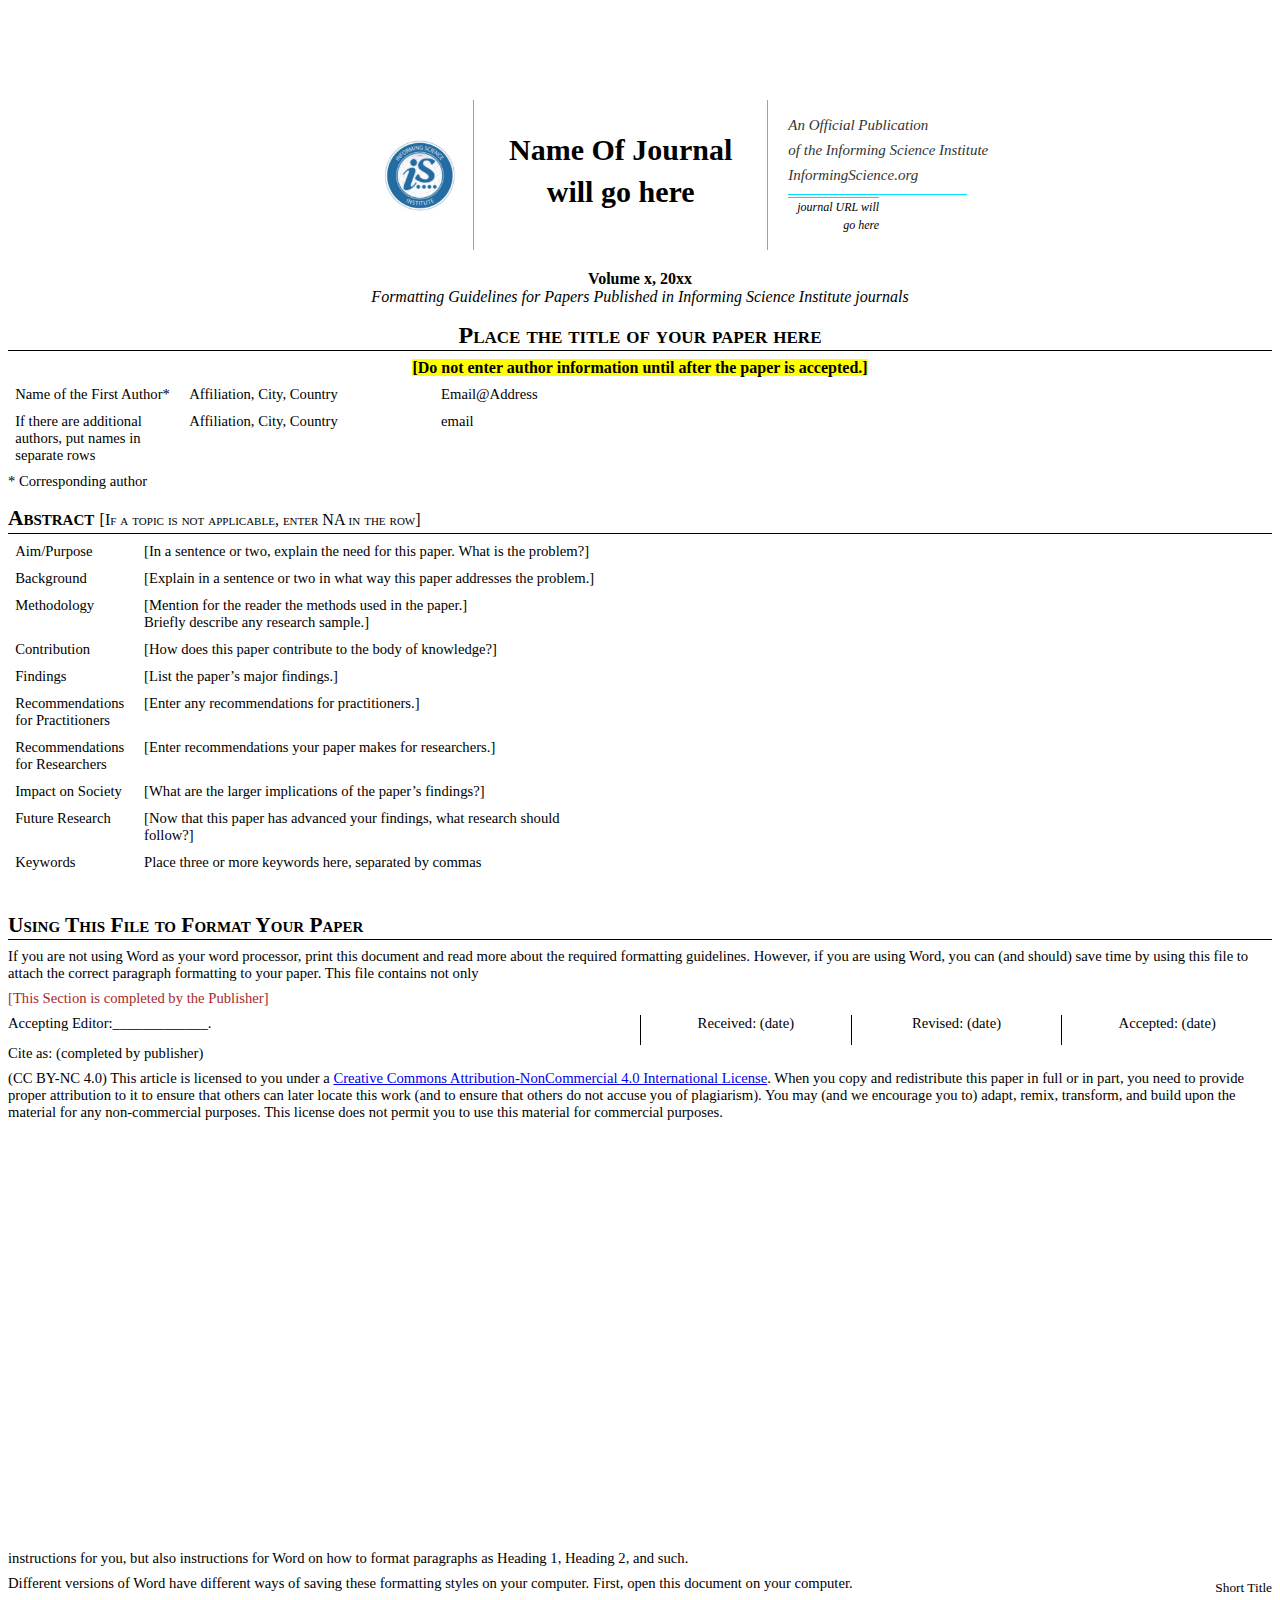
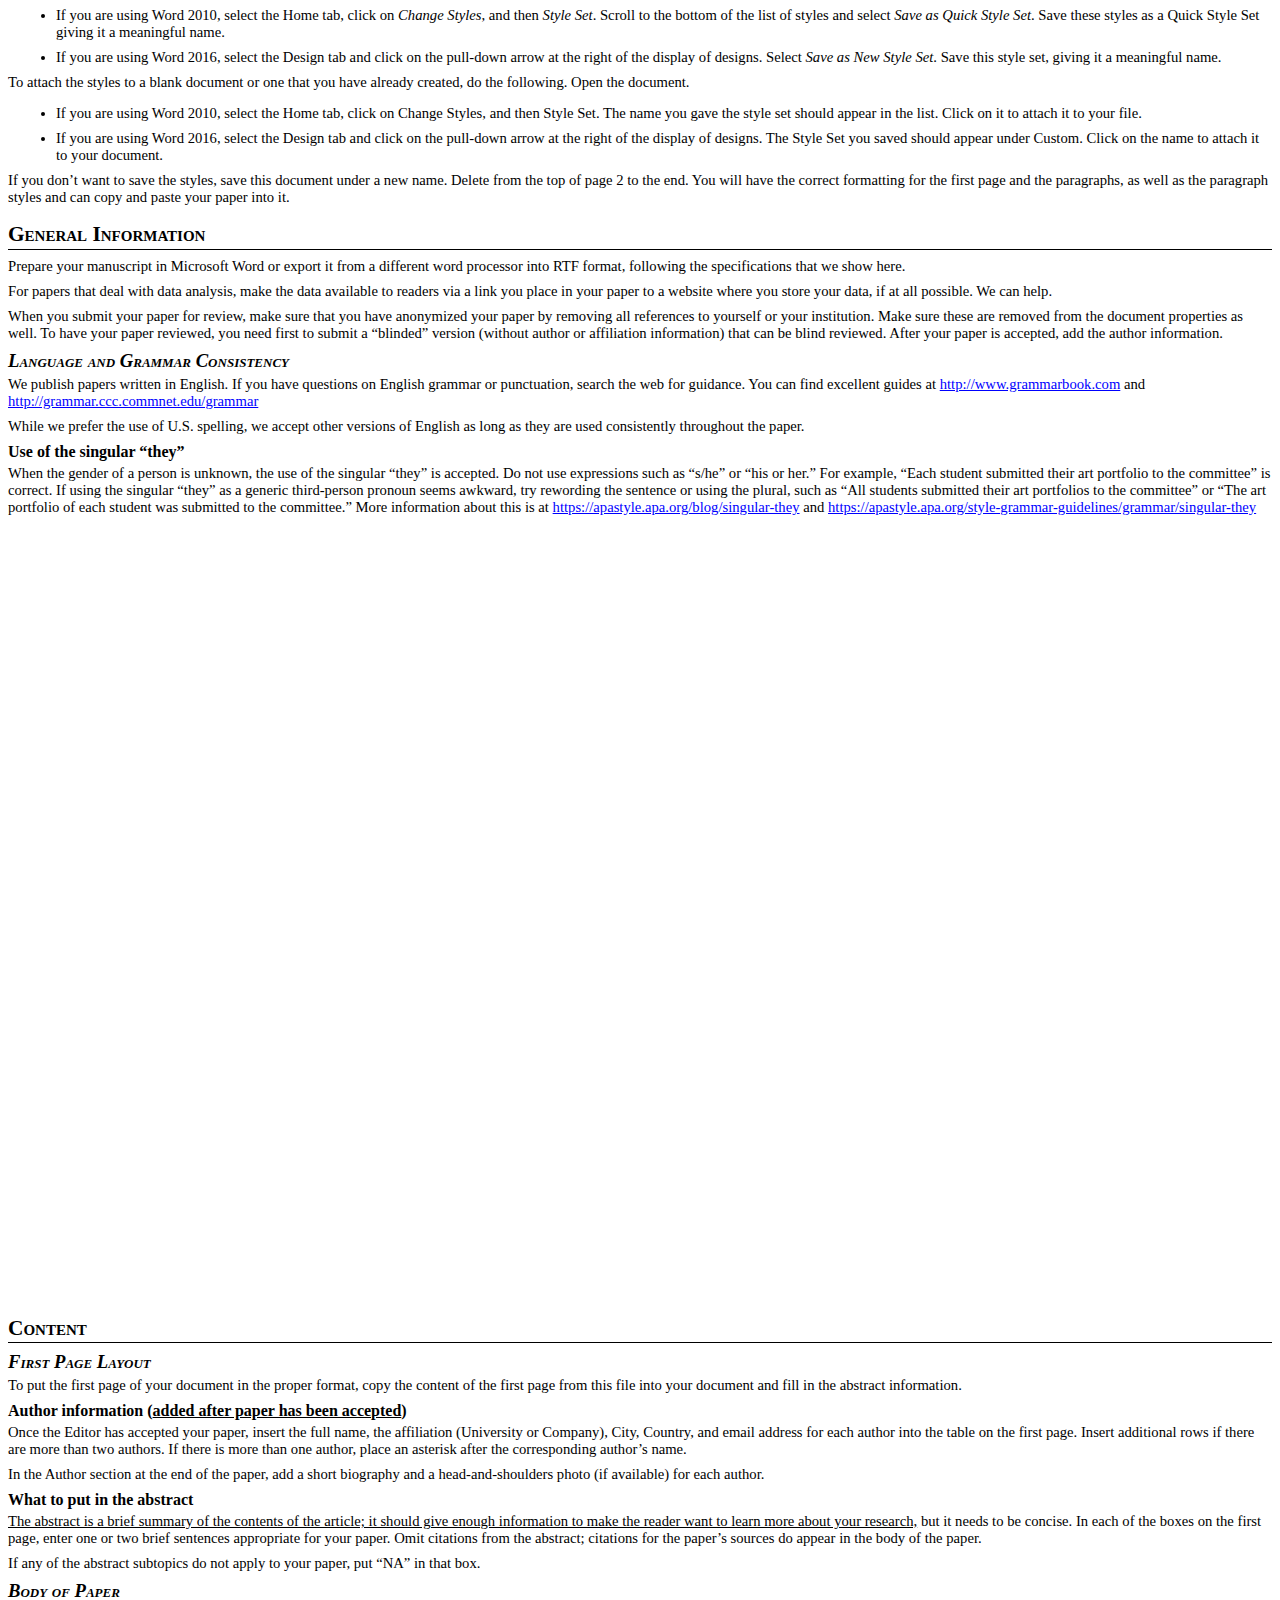
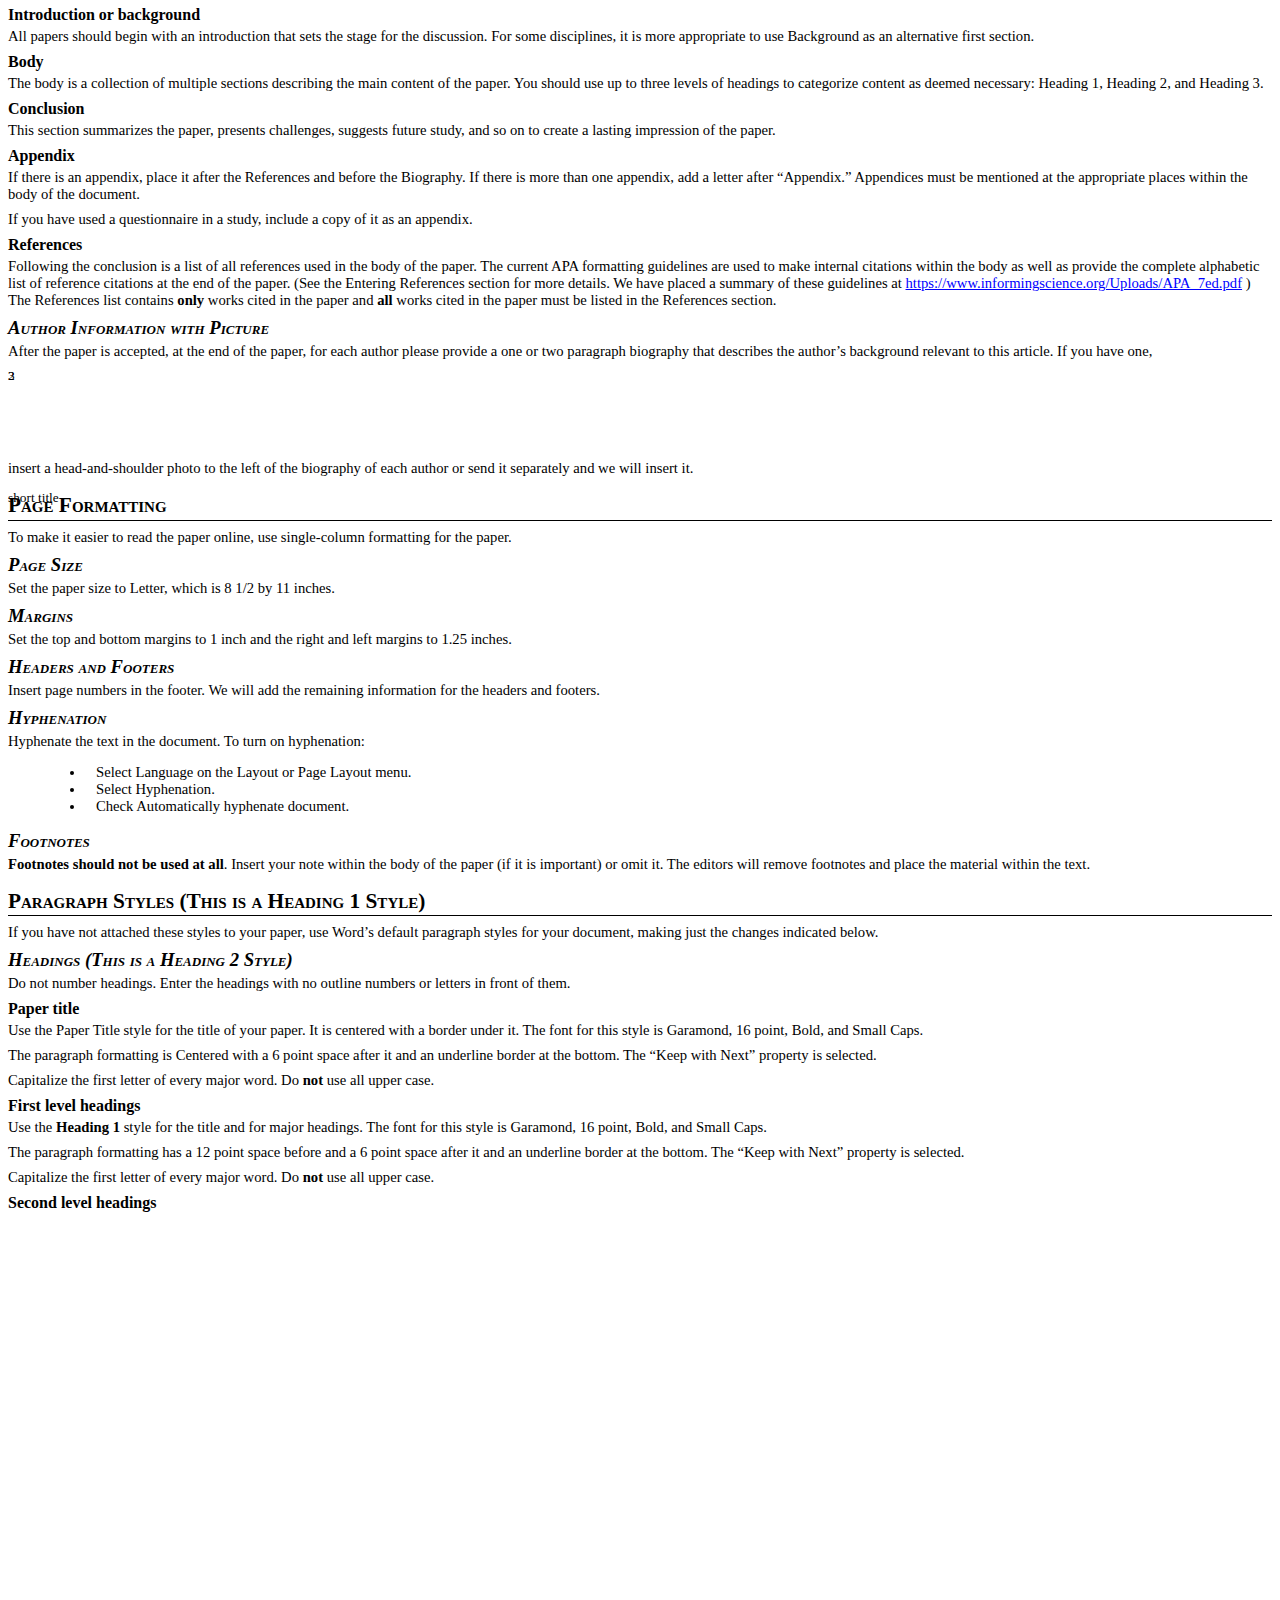
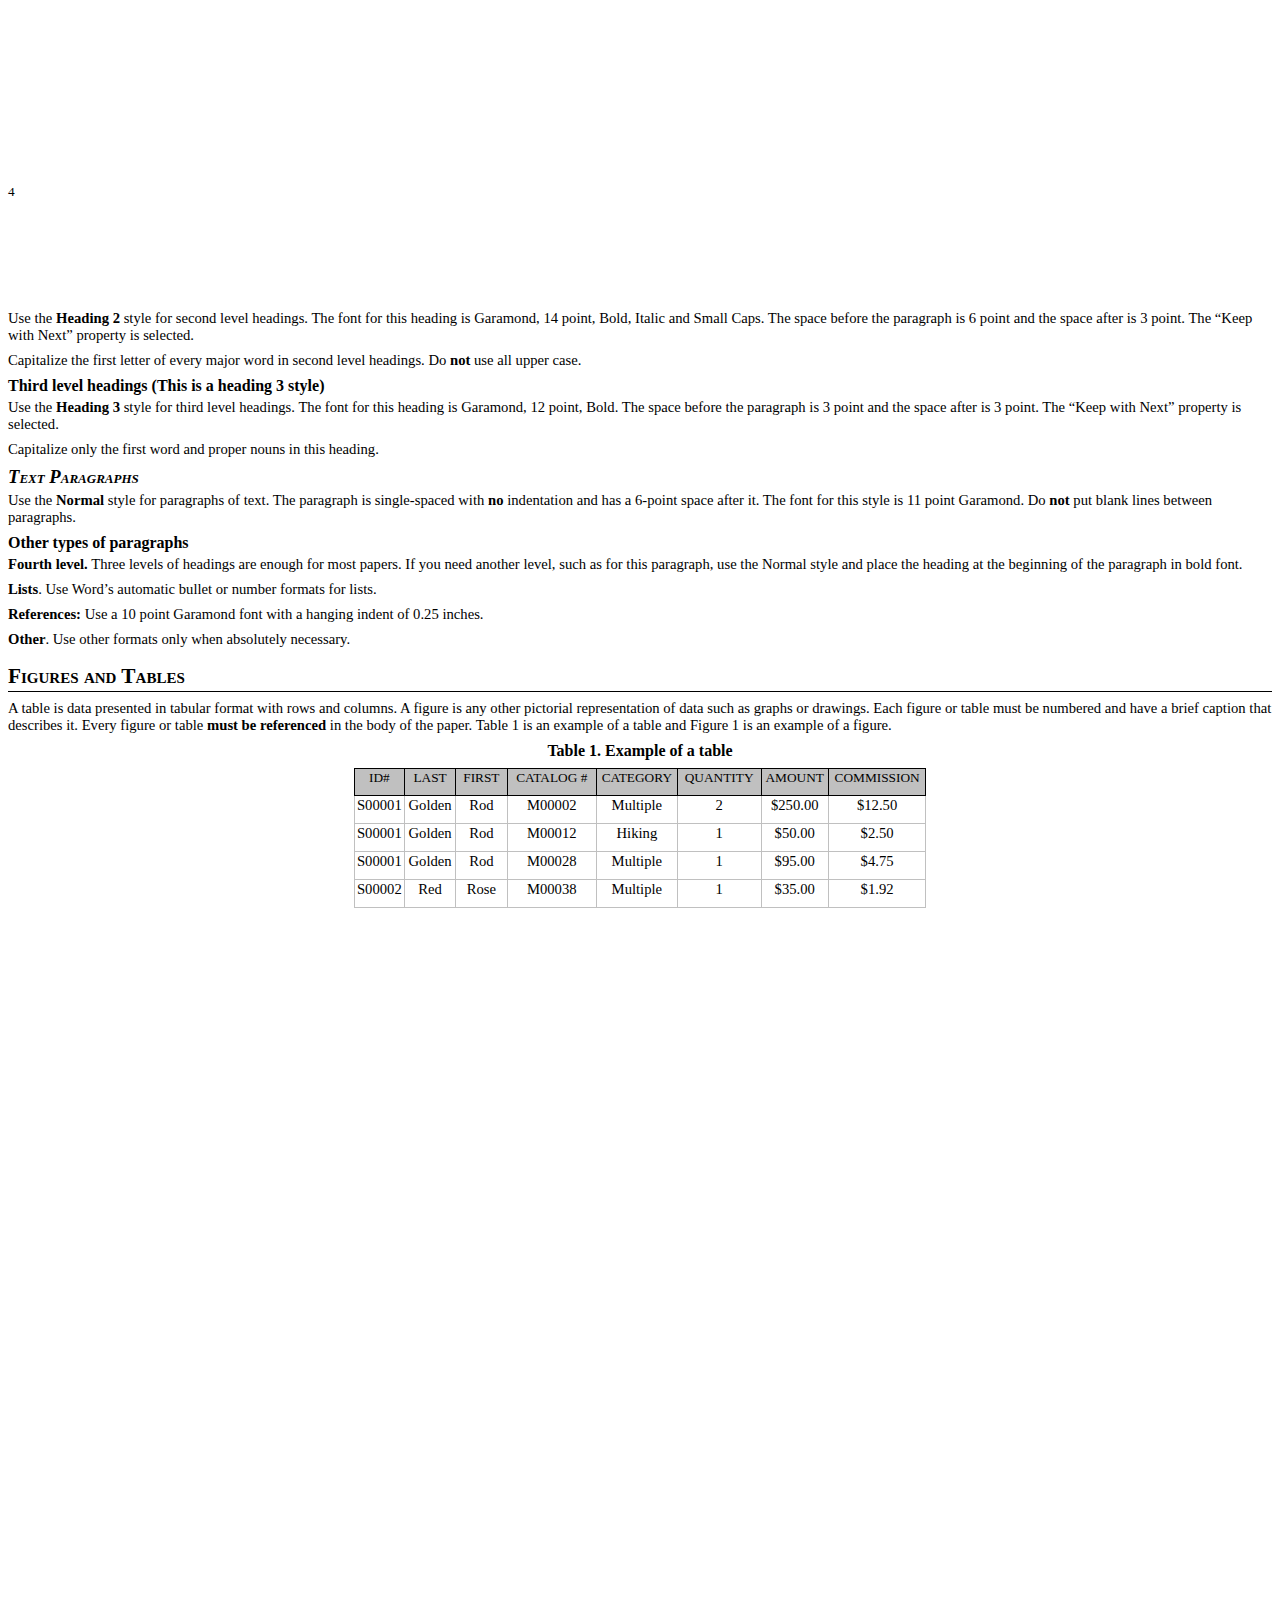
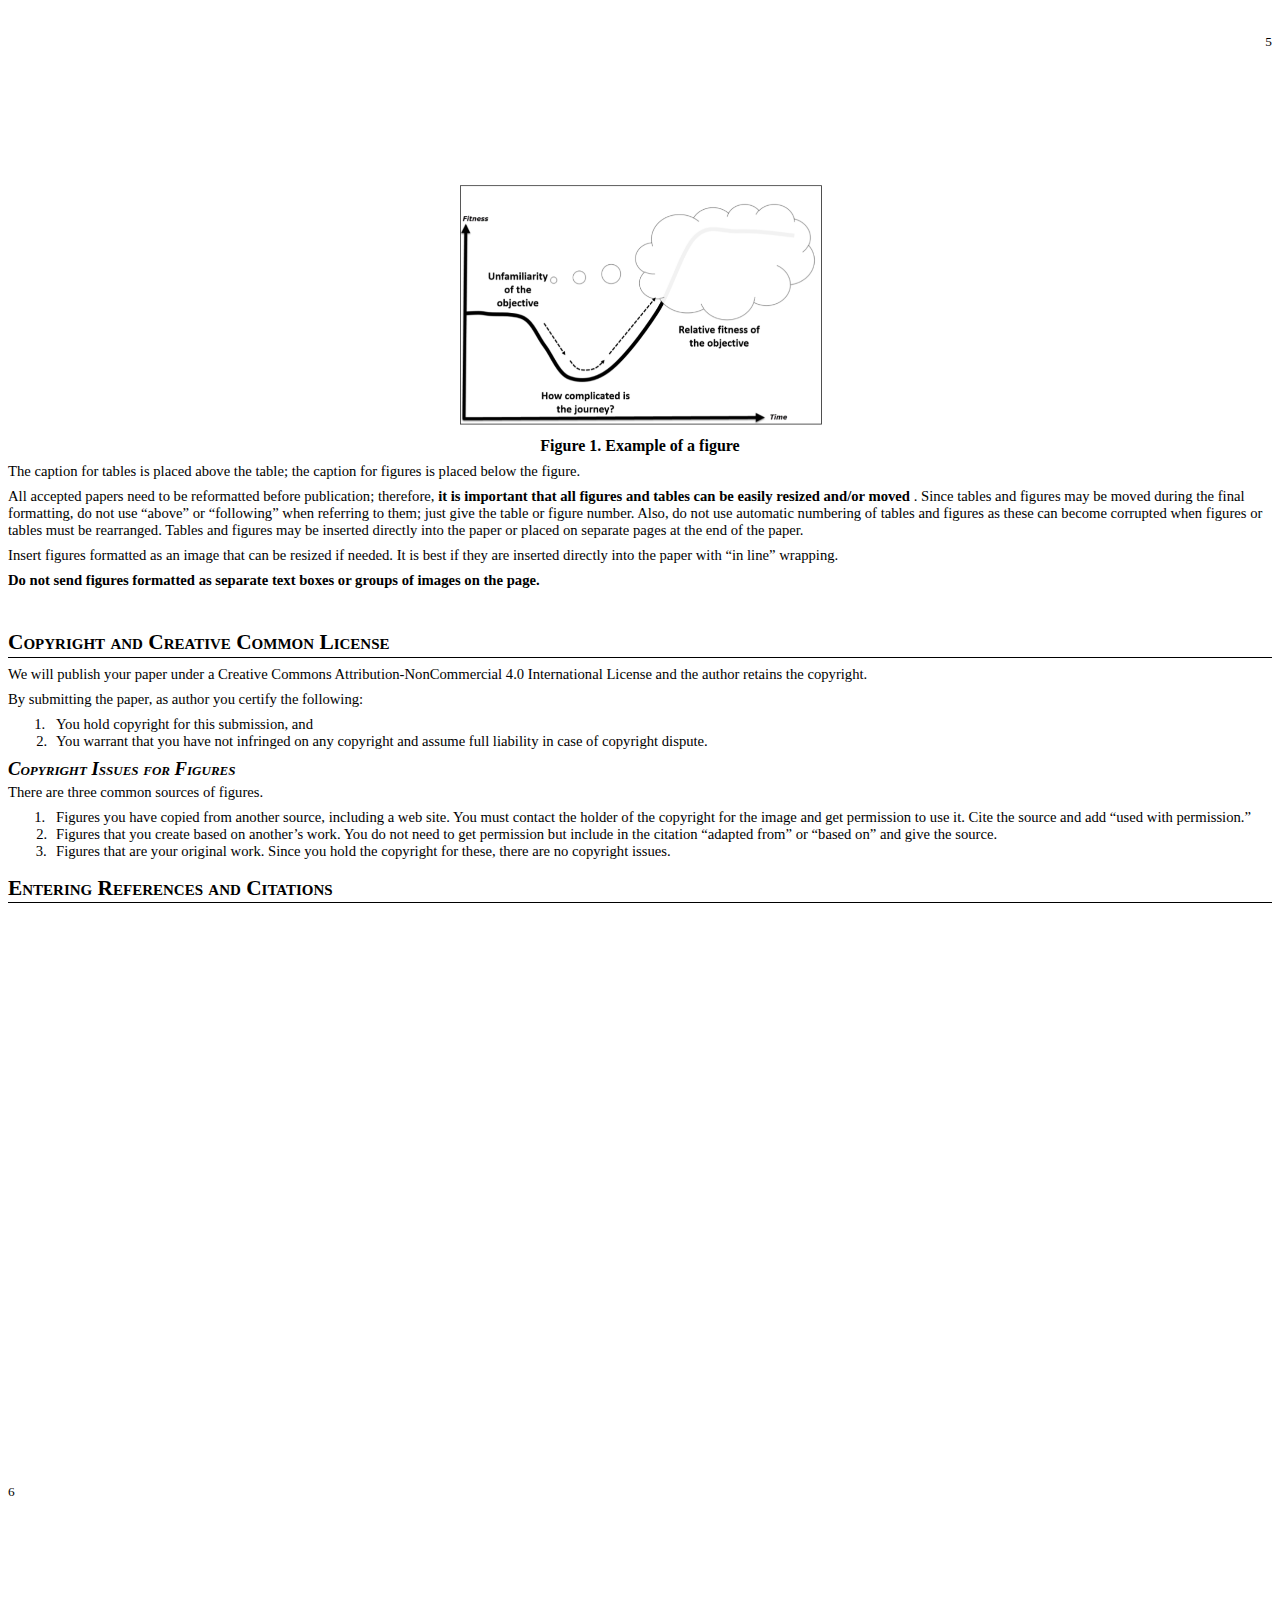
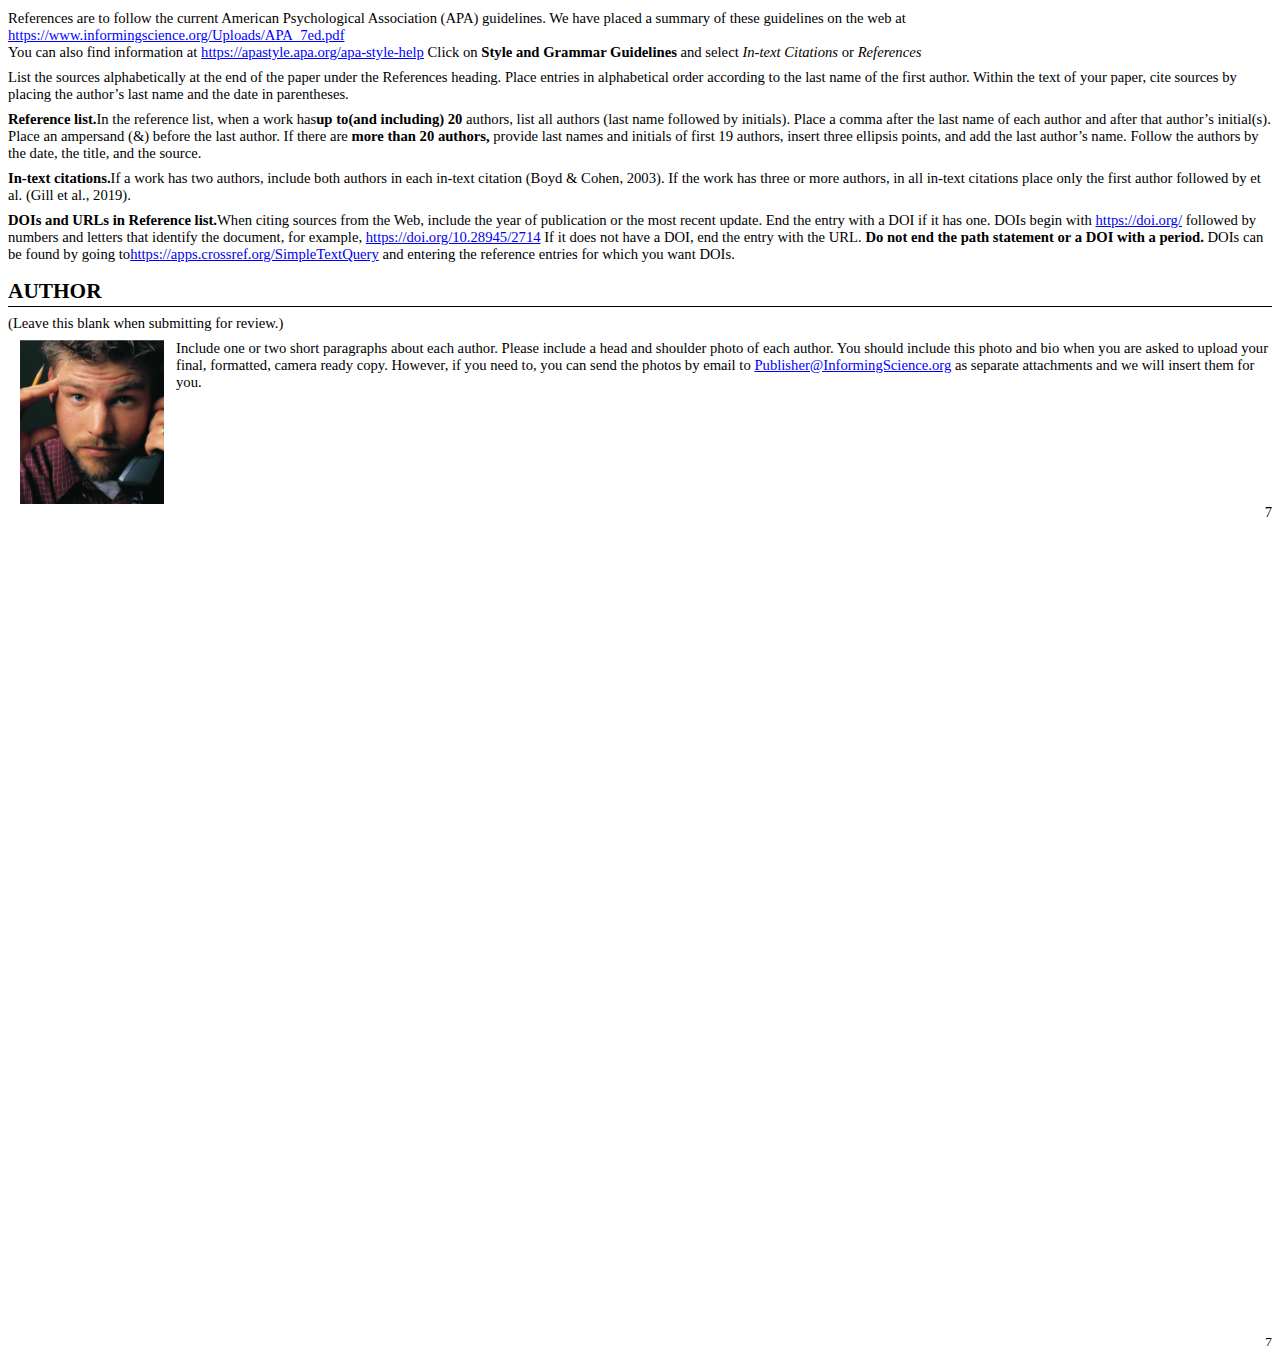
<file: index.html>
<!DOCTYPE html>
<html lang="en">
<head>
    <meta charset="utf-8">
    <meta name="generator" content="Aspose.Words for .NET 24.11.1" >
    <title>Put Title Here Using Heading 1 Style</title>
    <link rel="stylesheet" href="styles.css">

</head>
<body>
    <div class="page first-page">
        <div class="header-container">
            <img src="logo.png" alt="Logotipo do Periódico" class=" logo"> 
            <div class="vertical-line"></div>
            <div class="header-title">
                <p>Name Of Journal </p>
                <p>will go here</p>
            </div>
            <div class = "vertical-line"></div>
            <div class = "header-subtitle-container">
                <div class="header-subtitle">
                    <p>An Official Publication</p> 
                    <p>of the Informing Science Institute</p>
                    <p>InformingScience.org</p>
                </div>
                <div class = "blue-line"></div>
                <div class="header-subtitle-url">journal URL will go here</div>
            </div>
        </div>
        <div class="volume-info">Volume x, 20xx</div>
        <div class="content">
            <p class="text-center">
                <a id="OLE_LINK9"></a>
                <a id="OLE_LINK10">
                    <span class="italic">Formatting Guidelines for Papers Published in Informing Science Institute journals</span>
                </a>
            </p>
            <p class="PaperTitle"><span>Place the title of your paper here</span></p>
            <p class="text-center">
                <span class="bold-highlight">[Do not enter author information until after the paper is accepted.]</span>
            </p>
            <table class="TableGrid">       
                <tr>
                    <td class="table-cell-116">
                        <p class="PaperInfo"><a id="OLE_LINK27"></a><a id="OLE_LINK28"></a><a id="OLE_LINK29"></a><a id="OLE_LINK30"><span>Name of the First Author*</span></a></p>
                    </td>
                    <td class="table-cell-172">
                        <p class="PaperInfo"><span>Affiliation, City, Country</span></p>
                    </td>
                    <td class="table-cell-115">
                        <p class="PaperInfo"><span>Email@Address</span></p>
                    </td>
                </tr>
                
                <tr>
                    <td class="table-cell-116">
                        <p class="PaperInfo"><span>If there are additional authors, put names in separate rows</span></p>
                    </td>
                    <td class="table-cell-172">
                        <p class="PaperInfo"><span>Affiliation, City, Country</span></p>
                    </td>
                    <td class="table-cell-115">
                        <p class="PaperInfo"><span>email</span></p>
                    </td>
                </tr>            
            </table>
            <p class="PaperInfo">
                <a id="OLE_LINK24"></a>
                <a id="OLE_LINK25"></a>
                <a id="OLE_LINK26"></a>
                <span>* Corresponding author</span>
            </p>
            <h1>
                <span style="-aw-bookmark-end:OLE_LINK24"></span>
                <span style="-aw-bookmark-end:OLE_LINK25"></span>
                <span style="-aw-bookmark-end:OLE_LINK26"></span>
                <span>Abstract </span>
                <span class="font-size-12pt font-weight-normal">[If a topic is not applicable, enter NA in the row]</span>
            </h1>
            <table class="TableGrid">
                <tr>
                    <td class="table-cell-82">
                        <p class="PaperInfo"><span>Aim/Purpose</span></p>
                    </td>
                    <td class="table-cell-330">
                        <p class="PaperInfo"><span>[In a sentence or two, explain the need for this paper. What is the problem?]</span></p>
                    </td>
                </tr>            
                <tr>
                    <td class="table-cell-82">
                        <p class="PaperInfo"><span>Background</span></p>
                    </td>
                    <td class="table-cell-330">
                        <p class="PaperInfo"><span>[Explain in a sentence or two in what way this paper addresses the problem.] </span></p>
                    </td>
                </tr>
                <tr>
                    <td class="table-cell-82">
                        <p class="PaperInfo"><span>Methodology</span></p>
                    </td>
                    <td class="table-cell-330">
                        <p class="PaperInfo"><span>[Mention for the reader the methods used in the paper.]</span><br><span>Briefly describe any research sample.]</span></p>
                    </td>
                </tr>
                <tr>
                    <td class="table-cell-82">
                        <p class="PaperInfo"><span>Contribution</span></p>
                    </td>
                    <td class="table-cell-330">
                        <p class="PaperInfo"><span>[How does this paper contribute to the body of knowledge?]</span></p>
                    </td>
                </tr>
                <tr>
                    <td class="table-cell-82">
                        <p class="PaperInfo"><span>Findings</span></p>
                    </td>
                    <td class="table-cell-330">
                        <p class="PaperInfo"><span>[List the paper’s major findings.]</span></p>
                    </td>
                </tr>
                
                <tr>
                    <td class="table-cell-82">
                        <p class="PaperInfo"><span>Recommendations </span><br><span>for Practitioners</span></p>
                    </td>
                    <td class="table-cell-330">
                        <p class="PaperInfo"><span>[Enter any recommendations for practitioners.]</span></p>
                    </td>
                </tr>
                <tr>
                    <td class="table-cell-82">
                        <p class="PaperInfo"><span>Recommendations </span><br><span>for Researchers </span></p>
                    </td>
                    <td class="table-cell-330">
                        <p class="PaperInfo"><span>[Enter recommendations your paper makes for researchers.]</span></p>
                    </td>
                </tr>
                <tr>
                    <td class="table-cell-82">
                        <p class="PaperInfo"><span>Impact on Society</span></p>
                    </td>
                    <td class="table-cell-330">
                        <p class="PaperInfo"><span>[What are the larger implications of the paper’s findings?]</span></p>
                    </td>
                </tr>
                <tr>
                    <td class="table-cell-82">
                        <p class="PaperInfo"><span>Future Research</span></p>
                    </td>
                    <td class="table-cell-330">
                        <p class="PaperInfo"><span>[Now that this paper has advanced your findings, what research should follow?]</span></p>
                    </td>
                </tr>
                <tr>
                    <td class="table-cell-82">
                        <p class="PaperInfo"><span>Keywords</span></p>
                    </td>
                    <td class="table-cell-330">
                        <p class="PaperInfo"><span>Place three or more keywords here, separated by commas </span></p>
                    </td>
                </tr>               
            </table>
            <p>
                <span class="aw-bookmark-end" data-value="OLE_LINK9"></span>
                <span class="aw-bookmark-end" data-value="OLE_LINK10"></span>
                <span class="aw-bookmark-end" data-value="OLE_LINK27"></span>
                <span class="aw-bookmark-end" data-value="OLE_LINK28"></span>
                <span class="aw-bookmark-end" data-value="OLE_LINK29"></span>
                <span class="aw-bookmark-end" data-value="OLE_LINK30"></span>
                <span class="aw-import-ignore">&#xa0;</span>
            </p>
            <h1><span>Using This File to Format Your Paper</span></h1>
            <p><span>If you are not using Word as your word processor, print this document and read more about the required formatting guidelines. However, if you are using Word, you can (and should) save time by using this file to attach the correct paragraph formatting to your paper. This file contains not only</span></p>
            <div class="section-completed"><p>[This Section is completed by the Publisher]</p></div>    
    <div class= "first-page-footer">
                    <p></p>
                    <div class="editor-info"><p>Accepting Editor:_____________.</p></div>
                    <div class="dates">
                        <div>Received: (date)</div>
                        <div>Revised: (date)</div>
                        <div>Accepted: (date)</div>
                    </div>
                </div>
                <p><span>Cite as: (completed by publisher)</span></p>
                <p><span>(CC BY-NC 4.0) This article is licensed to you under a <a href= "https://creativecommons.org/licenses/by-nc/4.0/">Creative Commons Attribution-NonCommercial 4.0 International
                    License</a>. When you copy and redistribute this paper in full or in part, you need to provide proper attribution to it to ensure
                    that others can later locate this work (and to ensure that others do not accuse you of plagiarism). You may (and we
                    encourage you to) adapt, remix, transform, and build upon the material for any non-commercial purposes. This license does
                    not permit you to use this material for commercial purposes.</span></p>
        </div>
    </div>
            
    <div class="page">

        <div class="content">
            <div class="header header-left"><p>Short Title</p></div>
            <div class="header header-right"><p>Author Last Name</p></div>
            <p><span>instructions for you, but also instructions for Word on how to format paragraphs as Heading 1, Heading 2, and such.</span></p>

        </div>
            <p><span>Different versions of Word have different ways of saving these formatting styles on your computer. First, open this document on your computer.</span></p>
            <ul class="list-paragraph">
                <li><span class="garamond">If you are using Word 2010, select the Home tab, click on <span class="italic">Change Styles</span>, and then <span class="italic">Style Set</span>. Scroll to the bottom of the list of styles and select <span class="italic">Save as Quick Style Set</span>. Save these styles as a Quick Style Set giving it a meaningful name.</span></li>
                <li><span class="garamond">If you are using Word 2016, select the Design tab and click on the pull-down arrow at the right of the display of designs. Select <span class="italic">Save as New Style Set</span>. Save this style set, giving it a meaningful name.</span></li>
            </ul>
            <p><span>To attach the styles to a blank document or one that you have already created, do the following. Open the document.</span></p>
            <ul class="list-paragraph">
                <li><span class="garamond">If you are using Word 2010, select the Home tab, click on Change Styles, and then Style Set. The name you gave the style set should appear in the list. Click on it to attach it to your file.</span></li>
                <li><span class="garamond">If you are using Word 2016, select the Design tab and click on the pull-down arrow at the right of the display of designs. The Style Set you saved should appear under Custom. Click on the name to attach it to your document.</span></li>
            </ul>
            <p><span>If you don’t want to save the styles, save this document under a new name. Delete from the top of page 2 to the end. You will have the correct formatting for the first page and the paragraphs, as well as the paragraph styles and can copy and paste your paper into it.</span></p>
            <h1><span>General Information</span></h1>
            <p><span>Prepare your manuscript in Microsoft Word or export it from a different word processor into RTF format, following the specifications that we show here.</span></p>
            <p><span>For papers that deal with data analysis, make the data available to readers via a link you place in your paper to a website where you store your data, if at all possible. We can help.</span></p>
            <p><span>When you submit your paper for review, make sure that you have anonymized your paper by removing all references to yourself or your institution. Make sure these are removed from the document properties as well. To have your paper reviewed, you need first to submit a “blinded” version (without author or affiliation information) that can be blind reviewed. After your paper is accepted, add the author information.</span></p>
            <h2><span>Language and Grammar Consistency</span></h2>
            <p><span>We publish papers written in English. If you have questions on English grammar or punctuation, search the web for guidance. You can find excellent guides at </span><a href="http://www.grammarbook.com" style="text-decoration:none"><span class="Hyperlink">http://www.grammarbook.com</span></a><span> and </span><a href="http://grammar.ccc.commnet.edu/grammar" style="text-decoration:none"><span class="Hyperlink">http://grammar.ccc.commnet.edu/grammar</span></a><span> </span></p>
            <p><span>While we prefer the use of U.S. spelling, we accept other versions of English as long as they are used consistently throughout the paper.</span></p>
            <h3><span>Use of the singular “they”</span></h3>
            <p><span>When the gender of a person is unknown, the use of the singular “they” is accepted. Do not use expressions such as “s/he” or “his or her.” </span><a id="_Hlk37057714"><span>For example, “Each student submitted their art portfolio to the committee” is correct. If using the singular “they” as a generic third-person pronoun seems awkward, try rewording the sentence or using the plural, such as “All students submitted their art portfolios to the committee” </span></a><span>or “The art portfolio of each student was submitted to the committee.” More information about this is at </span><a href="https://apastyle.apa.org/blog/singular-they" style="text-decoration:none"><span class="Hyperlink">https://apastyle.apa.org/blog/singular-they</span></a><span> and </span><a href="https://apastyle.apa.org/style-grammar-guidelines/grammar/singular-they" style="text-decoration:none"><span class="Hyperlink">https://apastyle.apa.org/style-grammar-guidelines/grammar/singular-they</span></a><span class="aw-import-ignore">&#xa0;</span></p>    
        </div>
        <h1><span>Content</span></h1>
        <h2><span>First Page Layout</span></h2>
        <p><span>To put the first page of your document in the proper format, copy the content of the first page from this file into your document and fill in the abstract information.</span></p>
        <h3><span>Author information (</span><span style="text-decoration:underline">added after paper has been accepted</span><span>)</span></h3>
        
        <p>
            <span>Once the Editor has accepted your paper, insert the full name, the affiliation (University or Company), City, Country, and email address for each author into the table on the first page. Insert additional rows if there are more than two authors. If there is more than one author, place an asterisk after the corresponding author’s name.</span>
        </p>
        <p>
            <span>In the Author section at the end of the paper, add a short biography and a head-and-shoulders photo (if available) for each author.</span>
            <span class="aw-import-spaces">&#xa0;&#xa0; </span>
        </p>
        <h3><span>What to put in the abstract</span></h3>
        <p>
            <span class="text-underline">The abstract is a brief summary of the contents of the article; it should give enough information to make the reader want to learn more about your research,</span>
            <span>but it needs to be concise. In each of the boxes on the first page, enter one or two brief sentences appropriate for your paper. Omit citations from the abstract; citations for the paper’s sources do appear in the body of the paper.</span>
        </p>
        <p><span>If any of the abstract subtopics do not apply to your paper, put “NA” in that box.</span></p>
        <h2><span>Body of Paper</span></h2>
        <h3><span>Introduction or background</span></h3>
        <p><span>All papers should begin with an introduction that sets the stage for the discussion. For some disciplines, it is more appropriate to use Background as an alternative first section.</span></p>
        <h3><span>Body</span></h3>
        <p><span>The body is a collection of multiple sections describing the main content of the paper. You should use up to three levels of headings to categorize content as deemed necessary: Heading 1, Heading 2, and Heading 3.</span></p>
        <h3><span>Conclusion</span></h3>
        <p><span>This section summarizes the paper, presents challenges, suggests future study, and so on to create a lasting impression of the paper.</span></p>
        <h3><span>Appendix</span></h3>
        <p><span>If there is an appendix, place it after the References and before the Biography. If there is more than one appendix, add a letter after “Appendix.” Appendices must be mentioned at the appropriate places within the body of the document.</span></p>
        <p><span>If you have used a questionnaire in a study, include a copy of it as an appendix.</span></p>
        <h3><span>References</span></h3>
        <p>
            <span>Following the conclusion is a list of all references used in the body of the paper. The current APA formatting guidelines are used to make internal citations within the body as well as provide the complete alphabetic list of reference citations at the end of the paper. (See the Entering References section for more details. We have placed a summary of these guidelines at </span>
            <a href="https://www.informingscience.org/Uploads/APA_7ed.pdf" style="text-decoration:none"><span class="Hyperlink">https://www.informingscience.org/Uploads/APA_7ed.pdf</span></a>
            <span>) The References list contains </span><span style="font-weight:bold">only</span><span> works cited in the paper and </span><span style="font-weight:bold">all</span><span> works cited in the paper must be listed in the References section.</span>
        </p>
        <h2><span>Author Information with Picture</span></h2>
        <p>
            <span>After the paper is accepted, at the end of the paper, for each author please provide a one or two paragraph biography that describes the author’s background relevant to this article. If you have one,</span></p>    
    </div>
        <div class="footer footer-left">2</div>
        <div class="footer footer-left">3</div>
    </div>

    <div class="page">
        <div class="header header left">short title</div>
        <div class="content">
            <p><span>insert a head-and-shoulder photo to the left of the biography of each author or send it separately and we will insert it.</span>
            </p>
            <h1><span>Page Formatting</span></h1>
            <p><span>To make it easier to read the paper online, use single-column formatting for the paper.</span></p>
            <h2><span>Page Size</span></h2>
            <p><span>Set the paper size to Letter, which is 8 1/2 by 11 inches.</span></p>
            <h2><span>Margins</span></h2>
            <p><span>Set the top and bottom margins to 1 inch and the right and left margins to 1.25 inches.</span></p>
            <h2><span>Headers and Footers</span></h2>
            <p><span>Insert page numbers in the footer. We will add the remaining information for the headers and footers.</span></p>
            <h2><span>Hyphenation</span></h2>
            <p><span>Hyphenate the text in the document. To turn on hyphenation:</span></p>
            <ul>
                <li class="list-paragraph"><span class="garamond">Select Language on the Layout or Page Layout menu.</span></li>
                <li class="list-paragraph"><span class="garamond">Select Hyphenation.</span></li>
                <li class="list-paragraph"><span class="garamond">Check Automatically hyphenate document.</span></li>
            </ul>
            <h2><span>Footnotes</span></h2>
            <p><span style="font-weight:bold">Footnotes should not be used at all</span><span>. Insert your note within the body of the paper (if it is important) or omit it. The editors will remove footnotes and place the material within the text.</span></p>
            <h1><span>Paragraph Styles (This is a Heading 1 Style)</span></h1>
            <p><span>If you have not attached these styles to your paper, use Word’s default paragraph styles for your document, making just the changes indicated below.</span></p>
            <h2><span>Headings (This is a Heading 2 Style)</span></h2>
            <p><span>Do not number headings. Enter the headings with no outline numbers or letters in front of them.</span></p>
            
            <h3><span>Paper title</span></h3>
            <p><span>Use the Paper Title style for the title of your paper. It is centered with a border under it. The font for this style is Garamond, 16 point, Bold, and Small Caps.</span></p>
            <p><span>The paragraph formatting is Centered with a 6 point space after it and an underline border at the bottom. The “Keep with Next” property is selected.</span></p>
            <p><span>Capitalize the first letter of every major word. Do </span><span class="font-weight-bold">not</span><span> use all upper case.</span></p>
            <h3><span>First level headings</span></h3>
            <p><span>Use the </span><span class="font-weight-bold">Heading 1</span><span> style for the title and for major headings. The font for this style is Garamond, 16 point, Bold, and Small Caps.</span></p>
            <p><span>The paragraph formatting has a 12 point space before and a 6 point space after it and an underline border at the bottom. The “Keep with Next” property is selected.</span></p>
            <p><span>Capitalize the first letter of every major word. Do </span><span class="font-weight-bold">not</span><span> use all upper case.</span></p>
            <h3><span>Second level headings</span></h3>
        </div>
        <div class="footer footer-left">4</div>
    </div>

    <div class="page">
        <div class="header header-right">Author last name</div>
        <div class="content">
            <p><span>Use the </span><span class="font-weight-bold">Heading 2</span><span> style for second level headings. The font for this heading is Garamond, 14 point, Bold, Italic and Small Caps. The space before the paragraph is 6 point and the space after is 3 point. The “Keep with Next” property is selected.</span></p>
            <p><span>Capitalize the first letter of every major word in second level headings. Do </span><span class="font-weight-bold">not</span><span> use all upper case.</span></p>
            <h3><span>Third level headings (This is a heading 3 style)</span></h3>
            <p><span>Use the </span><span class="font-weight-bold">Heading 3</span><span> style for third level headings. The font for this heading is Garamond, 12 point, Bold. The space before the paragraph is 3 point and the space after is 3 point. The “Keep with Next” property is selected.</span></p>
            <p><span>Capitalize only the first word and proper nouns in this heading.</span></p>
            <h2><span>Text Paragraphs</span></h2>
            <p><span>Use the </span><span class="font-weight-bold">Normal</span><span> style for paragraphs of text. The paragraph is single-spaced with </span><span class="font-weight-bold">no</span><span> indentation and has a 6-point space after it. The font for this style is 11 point Garamond. Do </span><span class="font-weight-bold">not</span><span> put blank lines between paragraphs.</span></p>
            <h3><span>Other types of paragraphs</span></h3>
            <p><span class="font-weight-bold">Fourth level.</span><span> Three levels of headings are enough for most papers. If you need another level, such as for this paragraph, use the Normal style and place the heading at the beginning of the paragraph in bold font.</span></p>
            <p><span class="font-weight-bold">Lists</span><span>. Use Word’s automatic bullet or number formats for lists.</span></p>
            <p><span class="font-weight-bold">References:</span><span> Use a 10 point Garamond font with a hanging indent of 0.25 inches.</span></p>
            <p><span class="font-weight-bold">Other</span><span>. Use other formats only when absolutely necessary.</span></p>
            <h1><span>Figures and Tables</span></h1>
            <p><span>A table is data presented in tabular format with rows and columns. A figure is any other pictorial representation of data such as graphs or drawings. Each figure or table must be numbered and have a brief caption that describes it. Every figure or table </span><span class="font-weight-bold">must be referenced</span><span> in the body of the paper. Table 1 is an example of a table and Figure 1 is an example of a figure.</span></p>
            <p class="text-center page-break-avoid"><span class="font-weight-bold">Table 1. Example of a table</span></p>
            <div class="text-center">
                <table class="table-style">
                    <tr style="height:15pt">
                        <td class="table-cell-style">
                            <p class="page-break-avoid font-size-10pt"><span>ID#</span></p>
                        </td>
                        <td class="table-cell-style">
                            <p class="page-break-avoid font-size-10pt"><span>LAST</span></p>
                        </td>
                        <td class="table-cell-style-34">
                            <p class="page-break-avoid font-size-10pt"><span>FIRST</span></p>
                        </td>
                        <td class="table-cell-style-63">
                            <p class="page-break-avoid font-size-10pt"><span>CATALOG #</span></p>
                        </td>
                        <td class="table-cell-style-56">
                            <h4 class="font-size-10pt"><span class="font-weight-normal">CATEGORY</span></h4>
                        </td>
                        <td class="table-cell-style-58">
                            <p class="page-break-avoid font-size-10pt"><span>QUANTITY</span></p>
                        </td>
                        <td class="table-cell-style-46">
                            <p class="page-break-avoid font-size-10pt"><span>AMOUNT</span></p>
                        </td>
                        <td class="table-cell-style-69">
                            <p class="page-break-avoid font-size-10pt"><span>COMMISSION</span></p>
                        </td>
                    </tr>
                    <tr style="height:15pt">
                        <td class="table-cell-style-white-33">
                            <p class="page-break-avoid font-size-11pt"><span>S00001</span></p>
                        </td>
                        <td class="table-cell-style-white-34">
                            <p class="page-break-avoid font-size-11pt"><span>Golden</span></p>
                        </td>
                        <td class="table-cell-style-white-34">
                            <p class="page-break-avoid font-size-11pt"><span>Rod</span></p>
                        </td>
                        <td class="table-cell-style-white-63">
                            <p class="page-break-avoid font-size-11pt"><span>M00002</span></p>
                        </td>
                        <td class="table-cell-style-white-56">
                            <p class="page-break-avoid font-size-11pt"><span>Multiple</span></p>
                        </td>
                        <td class="table-cell-style-white-58">
                            <p class="page-break-avoid font-size-11pt"><span>2</span></p>
                        </td>
                        <td class="table-cell-style-white-46">
                            <p class="page-break-avoid font-size-11pt"><span>$250.00</span></p>
                        </td>
                        <td class="table-cell-style-white-69">
                            <p class="page-break-avoid font-size-11pt"><span>$12.50</span></p>
                        </td>
                    </tr>
                    <tr style="height:15pt">
                        <td class="table-cell-style-white-33">
                            <p class="page-break-avoid font-size-11pt"><span>S00001</span></p>
                        </td>
                        <td class="table-cell-style-white-34">
                            <p class="page-break-avoid font-size-11pt"><span>Golden</span></p>
                        </td>
                        <td class="table-cell-style-white-34">
                            <p class="page-break-avoid font-size-11pt"><span>Rod</span></p>
                        </td>
                        <td class="table-cell-style-white-63">
                            <p class="page-break-avoid font-size-11pt"><span>M00012</span></p>
                        </td>
                        <td class="table-cell-style-white-56">
                            <p class="page-break-avoid font-size-11pt"><span>Hiking</span></p>
                        </td>
                        <td class="table-cell-style-white-58">
                            <p class="page-break-avoid font-size-11pt"><span>1</span></p>
                        </td>
                        <td class="table-cell-style-white-46">
                            <p class="page-break-avoid font-size-11pt"><span>$50.00</span></p>
                        </td>
                        <td class="table-cell-style-white-69">
                            <p class="page-break-avoid font-size-11pt"><span>$2.50</span></p>
                        </td>
                    </tr>
                    <tr style="height:15pt">
                        <td class="table-cell-style-white-33">
                            <p class="page-break-avoid font-size-11pt"><span>S00001</span></p>
                        </td>
                        <td class="table-cell-style-white-34">
                            <p class="page-break-avoid font-size-11pt"><span>Golden</span></p>
                        </td>
                        <td class="table-cell-style-white-34">
                            <p class="page-break-avoid font-size-11pt"><span>Rod</span></p>
                        </td>
                        <td class="table-cell-style-white-63">
                            <p class="page-break-avoid font-size-11pt"><span>M00028</span></p>
                        </td>
                        <td class="table-cell-style-white-56">
                            <p class="page-break-avoid font-size-11pt"><span>Multiple</span></p>
                        </td>
                        <td class="table-cell-style-white-58">
                            <p class="page-break-avoid font-size-11pt"><span>1</span></p>
                        </td>
                        <td class="table-cell-style-white-46">
                            <p class="page-break-avoid font-size-11pt"><span>$95.00</span></p>
                        </td>
                        <td class="table-cell-style-white-69">
                            <p class="page-break-avoid font-size-11pt"><span>$4.75</span></p>
                        </td>
                    </tr>
                    <tr style="height:15pt">
                        <td class="table-cell-style-white-33">
                            <p class="font-size-11pt"><span>S00002</span></p>
                        </td>
                        <td class="table-cell-style-white-34">
                            <p class="font-size-11pt"><span>Red</span></p>
                        </td>
                        <td class="table-cell-style-white-35">
                            <p class="font-size-11pt"><span>Rose</span></p>
                        </td>
                        <td class="table-cell-style-white-63">
                            <p class="font-size-11pt"><span>M00038</span></p>
                        </td>
                        <td class="table-cell-style-white-56">
                            <p class="font-size-11pt"><span>Multiple</span></p>
                        </td>
                        <td class="table-cell-style-white-58">
                            <p class="font-size-11pt"><span>1</span></p>
                        </td>
                        <td class="table-cell-style-white-46">
                            <p class="font-size-11pt"><span>$35.00</span></p>
                        </td>
                        <td class="table-cell-style-white-69">
                            <p class="font-size-11pt"><span>$1.92</span></p>
                        </td>
                    </tr>
                </table>
            </div>
        </div>
        <div class="footer footer-right">5</div>
    </div>

    <div class="page">
        <div class="header header-left">short title</div>
        <div class="content">
            <p><span class="aw-import-ignore">&#xa0;</span></p>
            <p class="text-center">
                <img src="grafico.png" width="367" height="240" alt="" style="-aw-left-pos:0pt; -aw-rel-hpos:column; -aw-rel-vpos:paragraph; -aw-top-pos:0pt; -aw-wrap-type:inline">
            </p>
            <p class="text-center">
                <span class="font-weight-bold">Figure 1. Example of a figure</span>
            </p>
            <p><span>The caption for tables is placed above the table; the caption for figures is placed below the figure.</span></p>
            <p>
                <span>All accepted papers need to be reformatted before publication; therefore, </span>
                <span class="font-weight-bold">it is important that all figures and tables can be easily resized and/or moved</span>
                <span>. Since tables and figures may be moved during the final formatting, do not use “above” or “following” when referring to them; just give the table or figure number. Also, do not use automatic numbering of tables and figures as these can become corrupted when figures or tables must be rearranged. Tables and figures may be inserted directly into the paper or placed on separate pages at the end of the paper.</span>
            </p>
            <p><span>Insert figures formatted as an image that can be resized if needed. It is best if they are inserted directly into the paper with “in line” wrapping.</span></p>
            <p><span class="font-weight-bold">Do not send figures formatted as separate text boxes or groups of images on the page.</span></p>
            <p><span class="aw-import-ignore">&#xa0;</span></p>
            <h1><span>Copyright and Creative Common License</span></h1>
            <p><span>We will publish your paper under a Creative Commons Attribution-NonCommercial 4.0 International License and the author retains the copyright.</span></p>
            <p><span>By submitting the paper, as author you certify the following:</span></p>
            <ol type="1" style="margin:0pt; padding-left:0pt">
                <li class="ListParagraph" style="margin-left:30.61pt; margin-bottom:0pt; padding-left:5.39pt">
                    <span>You hold copyright for this submission, and</span>
                </li>
                <li class="ListParagraph" style="margin-left:32.15pt; padding-left:3.85pt">
                    <span>You warrant that you have not infringed on any copyright and assume full liability in case of copyright dispute.</span>
                </li>
            </ol>
            <h2><span>Copyright Issues for Figures</span></h2>
            <p class="page-break-avoid"><span>There are three common sources of figures.</span></p>
            <ol type="1" style="margin:0pt; padding-left:0pt">
                <li class="ListParagraph" style="margin-left:30.61pt; margin-bottom:0pt; padding-left:5.39pt">
                    <span>Figures you have copied from another source, including a web site. You must contact the holder of the copyright for the image and get permission to use it. Cite the source and add “used with permission.”</span>
                </li>
                <li class="ListParagraph" style="margin-left:32.15pt; margin-bottom:0pt; padding-left:3.85pt">
                    <span>Figures that you create based on another’s work. You do not need to get permission but include in the citation “adapted from” or “based on” and give the source.</span>
                </li>
                <li class="ListParagraph" style="margin-left:31.77pt; padding-left:4.23pt">
                    <span>Figures that are your original work. Since you hold the copyright for these, there are no copyright issues.</span>
                </li>
            </ol>
            <h1><span>Entering References and Citations</span></h1>
        </div>
        <div class="footer footer-left">6</div>
    </div>

    <div class="page">
        <div class="header header-right">Author last name</div>
        <div class="content">
            <p><span>References are to follow the current American Psychological Association (APA) guidelines. We have placed a summary of these guidelines on the web at</span><br>
                <a href="https://www.informingscience.org/Uploads/APA_7ed.pdf" style="text-decoration:none"><span class="Hyperlink">https://www.informingscience.org/Uploads/APA_7ed.pdf</span></a><br>
                <span>You can also find information at</span>
                <a href="https://apastyle.apa.org/apa-style-help" style="text-decoration:none"><span class="Hyperlink">https://apastyle.apa.org/apa-style-help</span></a>
                <span>Click on</span>
                <span class="font-weight-bold">Style and Grammar Guidelines</span>
                <span>and select</span>
                <span class="italic">In-text Citations</span>
                <span>or</span>
                <span class="italic">References</span>
                <p><span>List the sources alphabetically at the end of the paper under the References heading. Place entries in
                    alphabetical order according to the last name of the first author. Within the text of your paper, cite
                    sources by placing the author’s last name and the date in parentheses.</span></p>
                <p><span class="font-weight-bold">Reference list.</span>In the reference list, when a work has<span class="font-weight-bold">up to(and including) 20</span>
                    authors, list all
                    authors (last name followed by initials). Place a comma after the last name of each author and after
                    that author’s initial(s). Place an ampersand (&amp;) before the last author. If there are <span class="font-weight-bold">more than 20 authors, </span>
                    provide last names and initials of first 19 authors, insert three ellipsis points, and add the
                    last author’s name. Follow the authors by the date, the title, and the source.
                </p>
                <p><span class = "font-weight-bold">In-text citations.</span>If a work has two authors, include both authors in each in-text citation (Boyd &amp;
                    Cohen, 2003). If the work has three or more authors, in all in-text citations place only the first
                    author followed by et al. (Gill et al., 2019).</p>
                
                <p><span class= "font-weight-bold">DOIs and URLs in Reference list.</span>When citing sources from the Web, include the year of
                    publication or the most recent update. End the entry with a DOI if it has one. DOIs begin with <a href="https://doi.org/">https://doi.org/</a>
                     followed by numbers and letters that identify the document, for example, 
                        <a href="https://doi.org/10.28945/2714">https://doi.org/10.28945/2714</a> If it does not have a DOI, end the entry with the URL.
                    <span class= "font-weight-bold">Do not end the path statement or a DOI with a period. </span>DOIs can be found by going to<a href="https://apps.crossref.org/SimpleTextQuery">https://apps.crossref.org/SimpleTextQuery</a>
                    and entering the reference entries for which you want DOIs.
                </p>
                <h1><span>AUTHOR</span></h1>
                <p><span></span></p>
                <p><span>(Leave this blank when submitting for review.)</span></p>
                <p><img src="autor.png" width="144" height="164"
                        alt="j0284979"
                        style="margin-right:9pt; margin-left:9pt; -aw-left-pos:0pt; -aw-rel-hpos:column; -aw-rel-vpos:paragraph; -aw-top-pos:0pt; -aw-wrap-type:square; float:left; position:relative" ><span>Include
                        one or two short paragraphs about each author. Please include a head and shoulder photo of each author.
                        You should include this photo and bio when you are asked to upload your final, formatted, camera ready
                        copy. However, if you need to, you can send the photos by email to </span><a
                        href="mailto:Publisher@InformingScience.org" style="text-decoration:none"><span
                            class="Hyperlink">Publisher@InformingScience.org</span></a><span> as separate attachments and we
                        will insert them for you.</span></p>
                <div style="-aw-different-first-page:true; -aw-headerfooter-type:footer-primary; clear:both">
                    <p style="margin-bottom:0pt; text-align:right"><span style="-aw-field-start:true"></span><span
                            style="-aw-field-code:' PAGE '"></span><span style="-aw-field-separator:true"></span><span
                            class="PageNumber">7</span><span style="-aw-field-end:true"></span></p>
                
            </div>
        </div>
        <div class="footer footer-right">7</div>
    </div>


                


</body>

</html>
</file>
<file: styles.css>
/* Estilos existentes */
body {
    font-family: Garamond;
    font-size: 11pt
}

h1,
h2,
h3,
h4,
p {
    margin: 0pt 0pt 6pt
}

li,
table {
    margin-top: 0pt;
    margin-bottom: 6pt
}

h1 {
    margin-top: 12pt;
    margin-bottom: 6pt;
    page-break-inside: avoid;
    page-break-after: avoid;
    border-bottom: 0.75pt solid #000000;
    padding-bottom: 1pt;
    font-family: Garamond;
    font-size: 16pt;
    font-weight: bold;
    font-variant: small-caps;
    color: #000000;
    -aw-border-bottom: 0.5pt single
}

h2 {
    margin-top: 6pt;
    margin-bottom: 3pt;
    page-break-inside: avoid;
    page-break-after: avoid;
    font-family: Garamond;
    font-size: 14pt;
    font-weight: bold;
    font-style: italic;
    font-variant: small-caps;
    color: #000000
}

h3 {
    margin-top: 3pt;
    margin-bottom: 3pt;
    page-break-inside: avoid;
    page-break-after: avoid;
    font-family: Garamond;
    font-size: 12pt;
    font-weight: bold;
    color: #000000
}

h4 {
    margin-bottom: 6pt;
    text-align: center;
    page-break-inside: auto;
    page-break-after: avoid;
    font-family: Garamond;
    font-size: 9pt;
    font-weight: bold;
    font-style: normal;
    color: #000000
}

.Abstract {
    margin-top: 12pt;
    margin-bottom: 0pt;
    page-break-inside: avoid;
    page-break-after: avoid;
    border-bottom: 0.75pt solid #000000;
    padding-bottom: 1pt;
    font-family: Garamond;
    font-size: 18pt;
    font-weight: bold;
    font-variant: small-caps;
    color: #595959;
    -aw-border-bottom: 0.5pt single;
    -aw-outline-level: 1;
    -aw-style-parent: heading1
}

.BalloonText {
    margin-bottom: 6pt;
    line-height: normal;
    font-family: Tahoma;
    font-size: 8pt;
    -aw-style-name: balloon-text
}
.Header {
    margin-bottom: 6pt;
    line-height: normal;
    font-family: Arial;
    font-size: 10pt;
    -aw-style-name: header;
}

.page {
    position: relative;
    width: 100%;
    height: 150vh;
    page-break-after: always;
    margin-top: 100px;
}

.header-container {
    display: flex;
    align-items: center;
    justify-content: center;
    padding: 0 20px;
    margin-bottom: 20px;
}

.header {
    text-align: left;
    margin: 20px 0;
}

.page.first-page .header, .page.first-page .footer {
    display: none;
}

.header, .footer {
    position: absolute;
    width: 100%;
    font-size: 10pt;
}

.page:nth-of-type(odd) .header {
    top: 10px;
    left: 0;
    text-align: left;
}

.page:nth-of-type(odd) .footer {
    bottom: 10px;
    left: 0;
    text-align: left;
}
.Footer {
    margin-bottom: 0pt;
    line-height: normal;
    font-family: Arial;
    font-size: 10pt;
    -aw-style-name: footer
}

.FootnoteText {
    margin-bottom: 0pt;
    line-height: normal;
    font-family: Garamond;
    font-size: 10pt;
    -aw-style-name: footnote-text
}

.Header {
    margin-bottom: 6pt;
    line-height: normal;
    font-family: Arial;
    font-size: 10pt;
    -aw-style-name: header
}

.ListParagraph {
    margin-left: 36pt;
    margin-bottom: 6pt;
    font-family: Garamond;
    font-size: 11pt;
    -aw-style-name: list-paragraph
}

.PaperTitle {
    margin-top: 12pt;
    margin-bottom: 6pt;
    text-align: center;
    page-break-inside: avoid;
    page-break-after: avoid;
    border-bottom: 0.75pt solid #000000;
    padding-bottom: 1pt;
    font-family: Garamond;
    font-size: 18pt;
    font-weight: bold;
    font-variant: small-caps;
    -aw-border-bottom: 0.5pt single;
    -aw-outline-level: 1;
    -aw-style-name: 'Paper Title';
    -aw-style-parent: heading1
}

.PaperInfo {
    margin-bottom: 6pt;
    font-family: Garamond;
    font-size: 11pt;
    -aw-style-name: 'Paper_Info'
}

.RefJournal {
    margin-left: 18pt;
    margin-bottom: 6pt;
    text-indent: -18pt;
    font-family: Garamond;
    font-size: 10pt;
    -aw-style-name: 'Ref Journal'
}

.References {
    margin-left: 18pt;
    margin-bottom: 6pt;
    text-indent: -18pt;
    font-family: Garamond;
    font-size: 10pt
}

.Title {
    margin-bottom: 6pt;
    line-height: normal;
    border-bottom: 1pt solid #5b9bd5;
    padding-bottom: 4pt;
    font-family: Garamond;
    font-size: 16pt;
    font-weight: bold;
    letter-spacing: 0.25pt;
    color: #323e4f;
    -aw-style-name: title
}

span.AbstractChar {
    font-family: Garamond;
    font-size: 18pt;
    font-weight: bold;
    font-variant: small-caps;
    color: #595959;
    -aw-style-name: 'Abstract Char'
}

span.FollowedHyperlink {
    text-decoration: underline;
    color: #800080;
    -aw-style-name: followed-hyperlink
}

span.FooterChar {
    font-family: Arial
}

span.FootnoteReference {
    vertical-align: super;
    -aw-style-name: footnote-reference
}

span.FootnoteTextChar {
    font-family: Garamond
}

span.Heading1Char {
    font-family: Garamond;
    font-size: 16pt;
    font-weight: bold;
    font-variant: small-caps
}

span.Heading2Char {
    font-family: Garamond;
    font-size: 14pt;
    font-weight: bold;
    font-style: italic;
    font-variant: small-caps
}

span.Hyperlink {
    text-decoration: underline;
    color: #0000ff;
    -aw-style-name: hyperlink
}

span.PageNumber {
    -aw-style-name: page-number
}

span.PaperTitleChar {
    font-family: Garamond;
    font-size: 18pt;
    font-weight: bold;
    font-variant: small-caps;
    -aw-style-name: 'Paper Title Char'
}

span.PaperInfoChar {
    font-family: Garamond;
    font-size: 11pt;
    -aw-style-name: 'Paper_Info Char'
}

span.PlaceholderText {
    color: #808080;
    -aw-style-name: placeholder-text
}

span.RefJournalChar {
    font-family: Garamond;
    -aw-style-name: 'Ref Journal Char'
}

span.ReferencesChar {
    font-family: Garamond;
    -aw-style-name: 'References Char'
}

span.Strong {
    font-weight: bold;
    -aw-style-name: strong
}

span.TitleChar {
    font-family: Garamond;
    font-size: 16pt;
    font-weight: bold;
    letter-spacing: 0.25pt;
    color: #323e4f
}

span.UnresolvedMention {
    color: #808080;
    background-color: #e6e6e6;
    -aw-style-name: unresolved-mention
}

/* Novas classes adicionadas */
.header-primary {
    -aw-different-first-page: true;
    -aw-headerfooter-type: header-primary;
    clear: both;
}

.text-right {
    text-align: right;
}

.text-center {
    text-align: center;
    font-size: 12pt;
}

.italic {
    font-style: italic;
}

.bold-highlight {
    font-weight: bold;
    background-color: #ffff00;
}

.TableGrid {
    width: 436.5pt;
    margin-bottom: 0pt;
    border-collapse: collapse;
    border-spacing: 0;
}

.table-cell {
    width: 116.1pt; /* ou 172.8pt e 115.2pt, conforme necessário */
    padding-right: 5.4pt;
    padding-left: 5.4pt;
    vertical-align: top;
}

.table-cell-116 {
    width: 116.1pt;
    padding-right: 5.4pt;
    padding-left: 5.4pt;
    vertical-align: top;
}

.table-cell-172 {
    width: 172.8pt;
    padding-right: 5.4pt;
    padding-left: 5.4pt;
    vertical-align: top;
}

.table-cell-115 {
    width: 115.2pt;
    padding-right: 5.4pt;
    padding-left: 5.4pt;
    vertical-align: top;
}
.font-size-12pt {
    font-size: 12pt;
}

.font-weight-normal {
    font-weight: normal;
}

.TableGrid {
    width: 449.05pt;
    margin-bottom: 0pt;
    border-collapse: collapse;
    border-spacing: 0;
}
.table-cell-82 {
    width: 82.8pt;
    padding-right: 5.4pt;
    padding-left: 5.4pt;
    vertical-align: top;
}

.table-cell-330 {
    width: 330.25pt;
    padding-right: 5.4pt;
    padding-left: 5.4pt;
    vertical-align: top;
}
.aw-bookmark-end {
    -aw-bookmark-end: attr(value);
}

.aw-import-ignore {
    -aw-import: ignore;
}

.list-paragraph {
    margin-left: 28.06pt;
    margin-bottom: 0pt;
    padding-left: 7.94pt;
    font-family: serif;
    -aw-font-family: 'Symbol';
    -aw-font-weight: normal;
    list-style-type: disc;
}

.garamond {
    font-family: Garamond;
}

.italic {
    font-style: italic;
}
.aw-import-spaces {
    -aw-import: spaces;
}

.text-underline {
    text-decoration: underline;
}
.font-weight-bold {
    font-weight: bold;
}

.text-underline {
    text-decoration: underline;
}

.table-style {
    width: 429.45pt;
    margin-right: auto;
    margin-left: auto;
    margin-bottom: 0pt;
    border-collapse: collapse;
    border-spacing: 0;
}

.table-cell-style {
    border-style: solid;
    border-width: 0.75pt;
    padding-right: 1.62pt;
    padding-left: 1.62pt;
    vertical-align: top;
    background-color: #c0c0c0;
}

.page-break-avoid {
    page-break-after: avoid;
}

.font-size-10pt {
    font-size: 10pt;
}
.table-cell-style-34 {
    width: 34.5pt;
    border-style: solid;
    border-width: 0.75pt;
    padding-right: 1.62pt;
    padding-left: 1.62pt;
    vertical-align: top;
    background-color: #c0c0c0;
}

.table-cell-style-63 {
    width: 63.1pt;
    border-style: solid;
    border-width: 0.75pt;
    padding-right: 1.62pt;
    padding-left: 1.62pt;
    vertical-align: top;
    background-color: #c0c0c0;
}

.table-cell-style-56 {
    width: 56.55pt;
    border-style: solid;
    border-width: 0.75pt;
    padding-right: 1.62pt;
    padding-left: 1.62pt;
    vertical-align: top;
    background-color: #c0c0c0;
}

.table-cell-style-58 {
    width: 58.9pt;
    border-style: solid;
    border-width: 0.75pt;
    padding-right: 1.62pt;
    padding-left: 1.62pt;
    vertical-align: top;
    background-color: #c0c0c0;
}

.table-cell-style-46 {
    width: 46.5pt;
    border-style: solid;
    border-width: 0.75pt;
    padding-right: 1.62pt;
    padding-left: 1.62pt;
    vertical-align: top;
    background-color: #c0c0c0;
}

.table-cell-style-69 {
    width: 69pt;
    border-style: solid;
    border-width: 0.75pt;
    padding-right: 1.62pt;
    padding-left: 1.62pt;
    vertical-align: top;
    background-color: #c0c0c0;
}

.table-cell-style-white-33 {
    width: 33.7pt;
    border: 0.75pt solid #c0c0c0;
    padding-right: 1.62pt;
    padding-left: 1.62pt;
    vertical-align: top;
    background-color: #ffffff;
}

.table-cell-style-white-34 {
    width: 34.45pt;
    border: 0.75pt solid #c0c0c0;
    padding-right: 1.62pt;
    padding-left: 1.62pt;
    vertical-align: top;
    background-color: #ffffff;
}
.table-cell-style-white-35{
    width: 34.5pt;
    border: 0.75pt solid #c0c0c0;
    padding-right: 1.62pt;
    padding-left: 1.62pt;
    vertical-align: top;
    background-color: #ffffff;
}
.table-cell-style-white-63 {
    width: 63.1pt;
    border: 0.75pt solid #c0c0c0;
    padding-right: 1.62pt;
    padding-left: 1.62pt;
    vertical-align: top;
    background-color: #ffffff;
}

.table-cell-style-white-56 {
    width: 56.55pt;
    border: 0.75pt solid #c0c0c0;
    padding-right: 1.62pt;
    padding-left: 1.62pt;
    vertical-align: top;
    background-color: #ffffff;
}

.table-cell-style-white-58 {
    width: 58.9pt;
    border: 0.75pt solid #c0c0c0;
    padding-right: 1.62pt;
    padding-left: 1.62pt;
    vertical-align: top;
    background-color: #ffffff;
}

.table-cell-style-white-46 {
    width: 46.5pt;
    border: 0.75pt solid #c0c0c0;
    padding-right: 1.62pt;
    padding-left: 1.62pt;
    vertical-align: top;
    background-color: #ffffff;
}

.table-cell-style-white-69 {
    width: 69pt;
    border: 0.75pt solid #c0c0c0;
    padding-right: 1.62pt;
    padding-left: 1.62pt;
    vertical-align: top;
    background-color: #ffffff;
}

.page-break-avoid {
    page-break-after: avoid;
}

.font-size-10pt {
    font-size: 10pt;
}

.font-size-11pt {
    font-size: 11pt;
}

.font-weight-normal {
    font-weight: normal;
}

.aw-import-ignore{
    -aw-import:ignore;
}


.page:nth-of-type(even) .header {
    top: 10px;
    right: 0;
    text-align: right;
}

.page:nth-of-type(even) .footer {
    bottom: 10px;
    right: 0;
    text-align: right;
}

.header img {
    max-height: 50px;
    margin-left: 300px;
    margin-right: 0;
}

.header-middle {
    flex-grow: 2;
    display: flex;
    flex-direction: column;
    align-items: center;
    padding: 0 20px;
    justify-content: center;
}

.header-middle-line {
    border-left: 1px solid rgb(0, 225, 255);
    height: 150px;
    margin: 0;
}

.logo {
    max-height: 100px;
    max-width: 100px;
    height: auto;
    width: auto;
    margin-left: 340px;
}

.header-title {
    font-size: 30px;
    font-weight: bold;
    text-align: center;
    margin-left: 30px;
    margin-right: 30px;
}

.header-subtitle-container {
    flex-grow: 1;
    display: flex;
    flex-direction: column;
    align-items: flex-start;
    padding: 0 10px;
    font-size: 12px;
    font-style: italic;
    margin-left: 5px;
}

.header-subtitle {
    font-size: 15px;
    color: #333;
    text-align: left;
}

.header-subtitle-url {
    border-top: 1px solid rgb(0, 225, 255);
    width: 20%;
    margin-left: 0px;
    margin-right: 0px;
    padding-top: 0;
    text-align: right;
    line-height: 1.5;
}

.blue-line {
    border-top: 1px solid rgb(0, 225, 255);
    width: 35%;
    margin: 2px 0;
    padding: 0 10px;
}

.long-line {
    width: 35%;
}

.short-line {
    width: 35%;
}

.volume-info {
    font-size: 16px;
    font-weight: bold;
    margin-top: 20px;
    text-align: center;
}

.header, .footer {
    position: absolute;
    width: 100%;
    font-size: 10pt;
}

.header-left {
    top: 10px;
    left: 0;
    text-align: left;
}

.header-right {
    top: 10px;
    right: 0;
    text-align: right;
}



.page:nth-of-type(odd) .header-left {
    display: none;
}

.page:nth-of-type(odd) .header-right {
    display: block;
}

.page:nth-of-type(odd) .footer-left {
    bottom: 10px;
    left: 0;
    text-align: left;
}

.page:nth-of-type(even) .footer-right {
    bottom: 10px;
    right: 0;
    text-align: right;
}
.page:nth-of-type(even) .header-left {
    display: block;
}

.page:nth-of-type(even) .header-right {
    display: none;
}
.page.first-page .header, .page.first-page .footer {
    display: none;
}

.vertical-line {
    border-left: 1px solid rgb(0, 225, 255);
    height: 150px;
    margin: 0 5px;
}
/* Estilo do rodapé da primeira página */
.first-page-footer {
    display: flex;
    position: flex;
    bottom: 9px;
    left: 0;
    width: 100%;
    background-color: #fff;
    z-index: 1000;

}

@media print{
    body:first-of-type .first-page-footer{
        display: flex;
        flex-direction: column;
        align-items: center;
        justify-content: center;
        padding: 10px;
        border-top: 2px solid #000;
        font-family: Arial, sans-serif;
        font-size: 10pt;

    }
}
.section-completed{
    width: 100%;
    text-align: left;
    margin-bottom: 5px;
    color: brown;    
}
.first-page-footer .editor-info{
    width: 100%;
    text-align: left;
    margin-bottom: 5px;
}
.first-page-footer .dates{
    display: flex;
    justify-content: space-evenly;
    width: 100%;
}
.first-page-footer .dates div {
    flex: 1;
    text-align: center;
    border-left: 1px solid #000;
    padding: 0 10px;
}
.first-page-footer .dates div: first-child{
    border-left: none;
}
</file>
